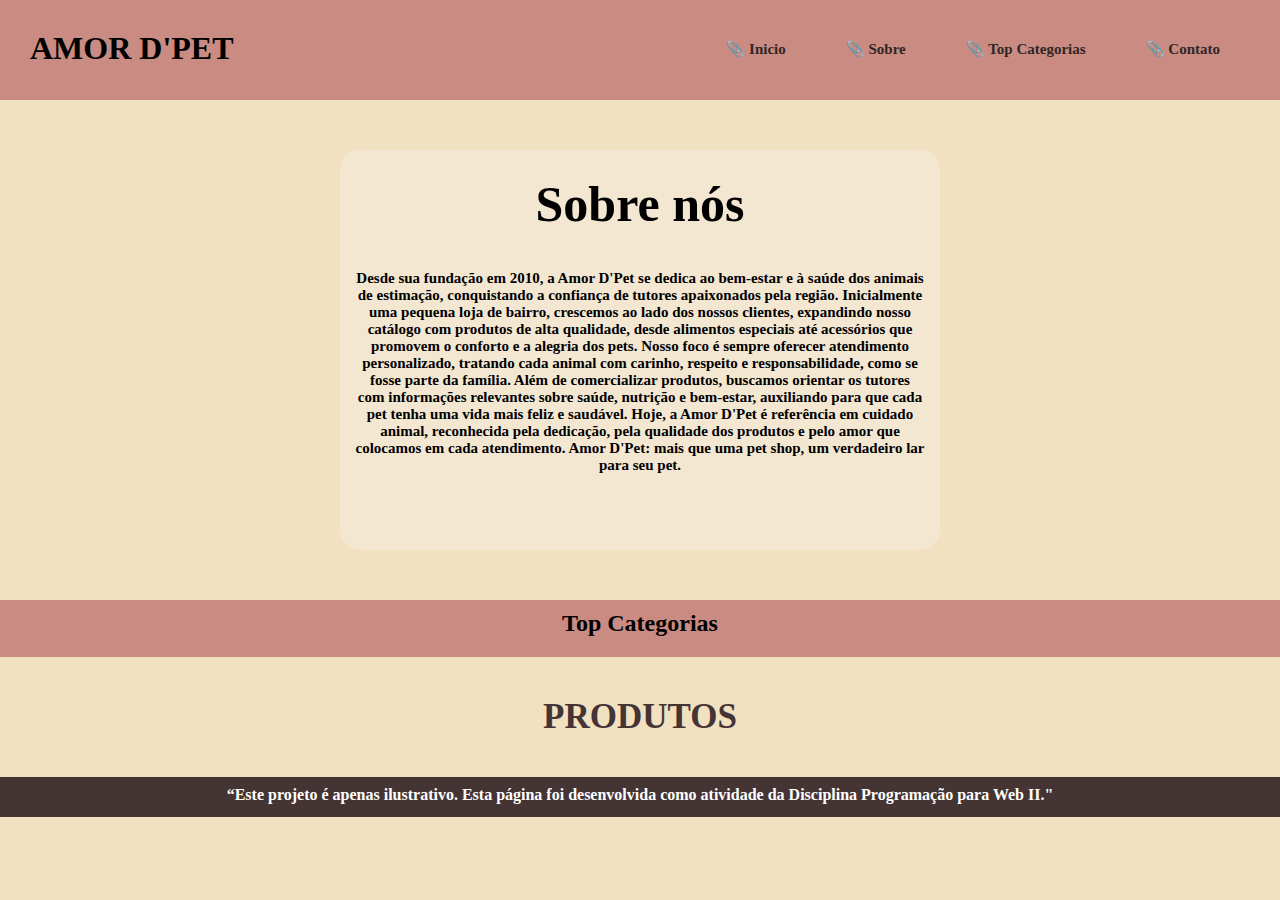
<file: index.html>
<!DOCTYPE html>
<html lang="en">
<head>
    <meta charset="UTF-8">
    <meta name="viewport" content="width=device-width, initial-scale=1.0">
    <title>AMOR D'PET</title>
    <link rel="stylesheet" href="style.css">
</head>
<body>
    <header> 
        <div id="container"> 

          <h1>AMOR D'PET</h1>
          <div class="link-c">
            <a href="#lic" class="lic">&#128206; Inicio</a>
            <a href="#" class="lic">&#128206; Sobre</a>
            <a href="#catg" class="lic">&#128206; Top Categorias</a>
            <a href="contato.html" class="lic">&#128206; Contato</a>
          </div>

        </div>
    </header>

    <main>
        <div class="princ">
            <h2><center>Sobre nós</center></h2>
            <h5>Desde sua fundação em 2010, a Amor D'Pet se dedica ao bem-estar e à saúde dos animais de estimação, conquistando a confiança de tutores apaixonados pela região. Inicialmente uma pequena loja de bairro, crescemos ao lado dos nossos clientes, expandindo nosso catálogo com produtos de alta qualidade, desde alimentos especiais até acessórios que promovem o conforto e a alegria dos pets. Nosso foco é sempre oferecer atendimento personalizado, tratando cada animal com carinho, respeito e responsabilidade, como se fosse parte da família. Além de comercializar produtos, buscamos orientar os tutores com informações relevantes sobre saúde, nutrição e bem-estar, auxiliando para que cada pet tenha uma vida mais feliz e saudável. Hoje, a Amor D'Pet é referência em cuidado animal, reconhecida pela dedicação, pela qualidade dos produtos e pelo amor que colocamos em cada atendimento. Amor D'Pet: mais que uma pet shop, um verdadeiro lar para seu pet.</h5>
            
        </div>
    </main>

    <div id="catg">
            <h2>Top Categorias</h2>
            <div class="destaque-items" id="destaque-items"> <!--imagens do lado de cada especificacao-->
               
            </div>  
    </div>

    <div id="prod">
        <h2><a href="venda-geral.html" id="phap" class="lic">PRODUTOS</a></h2>
         <div class="prod-list" id="products"></div>
    </div>

    <footer>
        <h4>“Este projeto é apenas ilustrativo. Esta página foi desenvolvida como atividade da Disciplina Programação para Web II."</h4>
    </footer>
    
</body>
<script src="index.js"></script>
</html>
</file>
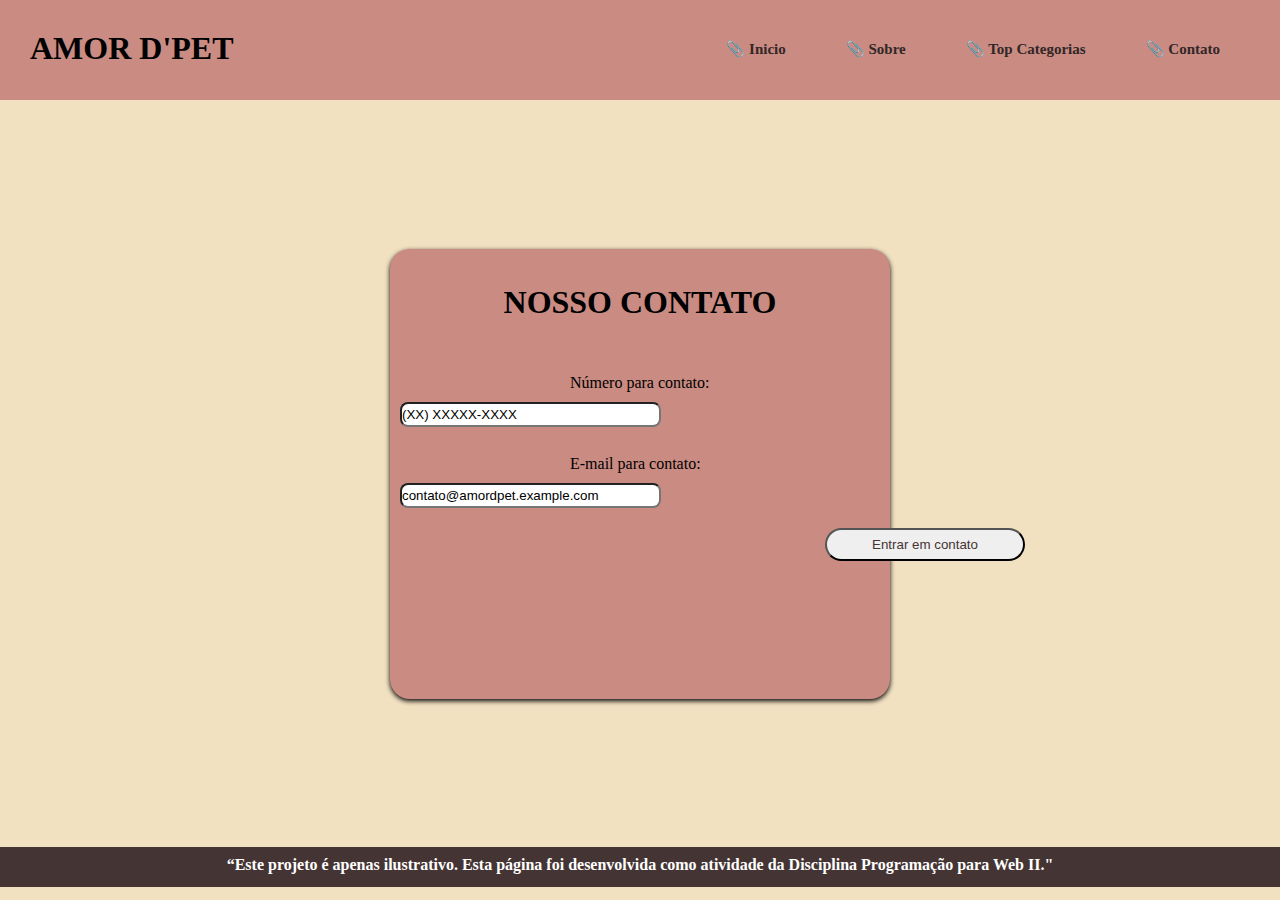
<file: contato.html>
<!DOCTYPE html>
<html lang="en">
<head>
    <meta charset="UTF-8">
    <meta name="viewport" content="width=device-width, initial-scale=1.0">
    <title>AMOR D'PET</title>
    <link rel="stylesheet" href="style.css">
</head>
<body>
    

    <header> 
        <div id="container"> 

          <h1>AMOR D'PET</h1>
          <div class="link-c">
            <a href="index.html" class="lic">&#128206; Inicio</a>
            <a href="#" class="lic">&#128206; Sobre</a>
            <a href="index.html/catg" class="lic">&#128206; Top Categorias</a>
            <a href="#" class="lic">&#128206; Contato</a>
          </div>

        </div>
    </header>

    <main id="container-l">
        <div class="login">
            <h1>NOSSO CONTATO</h1><br>
            <label for="nome">Número para contato:</label><br>
            <input type="text" id="nome" size="30" value="(XX) XXXXX-XXXX"><br>
            <br>
            <label for="text">E-mail para contato: </label><br>
            <input type="text" id="text" size="30" value="contato@amordpet.example.com">
            <br>
            <button type="button" class="but1-l" style="width:200px;" class="terminei">
                <a href="venda-geral.html">Entrar em contato</a>
            </button>
            <br><br>
        </div>
    </main>

     <footer class="f-l">
        <h4>“Este projeto é apenas ilustrativo. Esta página foi desenvolvida como atividade da Disciplina Programação para Web II."</h4>
    </footer>
    

</body>
</html>
</file>
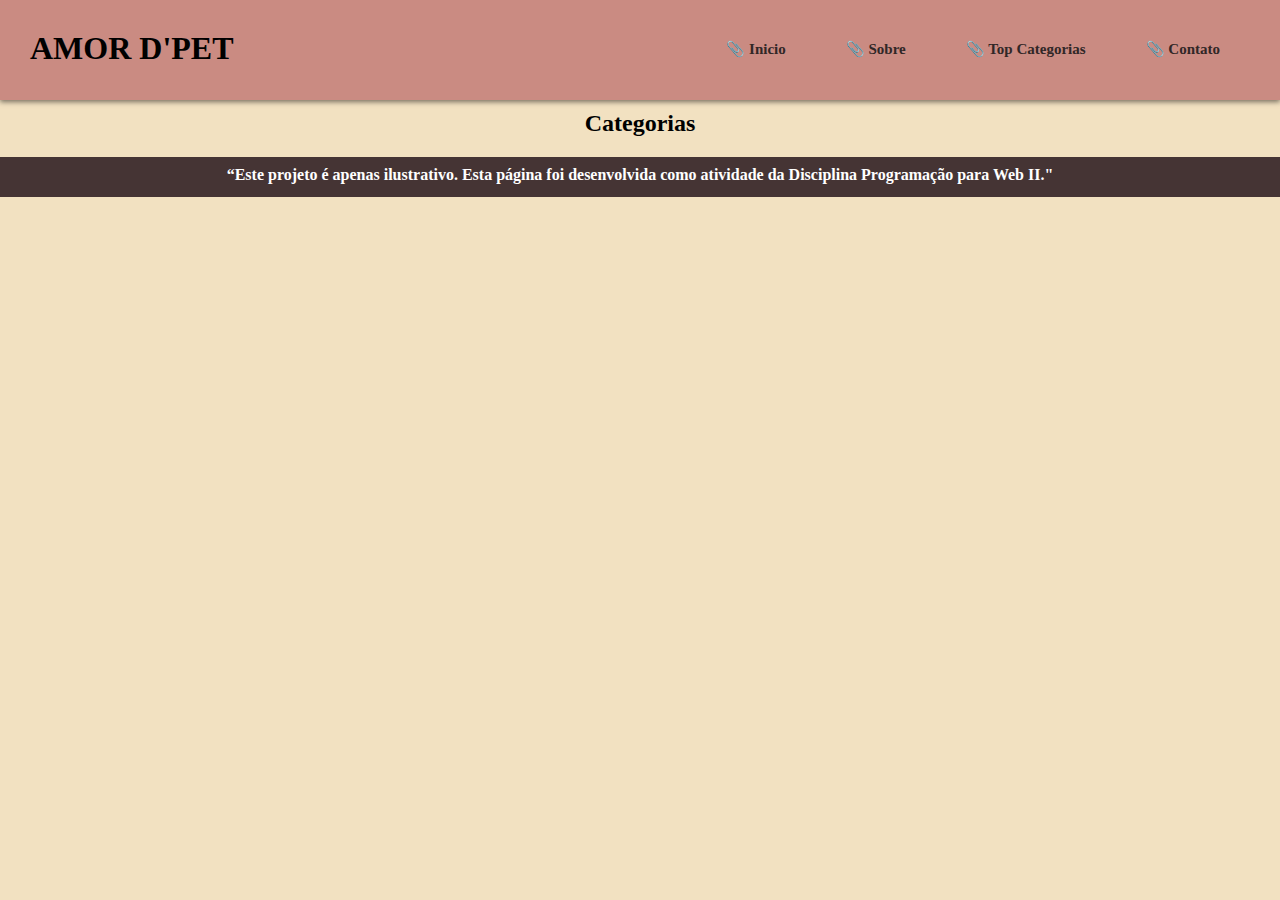
<file: venda-geral.html>
<!DOCTYPE html>
<html lang="en">
<head>
    <meta charset="UTF-8">
    <meta name="viewport" content="width=device-width, initial-scale=1.0">
    <title>AMOR D'PET</title>
    <link rel="stylesheet" href="style.css">
</head>
<body>
    <header> 
        <div id="container"> 

          <h1>AMOR D'PET</h1>
          <div class="link-c">
            <a href="index.html" class="lic">&#128206; Inicio</a>
            <a href="#" class="lic">&#128206; Sobre</a>
            <a href="index.html#catg" class="lic">&#128206; Top Categorias</a>
            <a href="#" class="lic">&#128206; Contato</a>
          </div>

        </div>
    </header>

    <div id="animais">
        <h2>Categorias</h2>
        <div class="animais-items" id="categoria-pet"> <!--imagens do lado de cada especificacao-->
        </div>
    </div>

    <div id="animais-product">


    </div>

    <footer>
        <h4>“Este projeto é apenas ilustrativo. Esta página foi desenvolvida como atividade da Disciplina Programação para Web II."</h4>
      </footer>

      <script>
        const products = JSON.parse(window.localStorage.getItem('products'))
        const categories = JSON.parse(window.localStorage.getItem('categories'))
        const pets = JSON.parse(window.localStorage.getItem('pets'))


        pets.map( pet => {
        document.getElementById('categoria-pet').innerHTML += `
        <div id="item"> 
                <img src="${pet.imagem_url}" width="140px" alt="">
                <a href="#pet${pet.id}">${pet.nome}</a>
            </div>

        `
        })

        pets.map( pet => {
        document.getElementById('animais-product').innerHTML += `
        <div id="prod">
        <h2 id="pet${pet.id}">${pet.nome}</h2>
        <div class="prod-list">
           ${
            products.filter(p => p.pet_id == pet.id).map(p => {
                return` <div class="prod"><img src="${p.imagem_url}" width="350px" alt="" class="pro1">${p.nome}</div> 
                
                `
            }).join('')  
            }
        </div>
    </div>


        `
        })




      </script>
</body>
</html>
</file>
<file: style.css>
*{
    padding: 0;
    margin: 0;
    box-sizing: border-box;
}
 body{
    background-color: rgb(242, 225, 193);
    height: 100vh;
}

header{
    background-color: #ca8b82;
    width: 100%;
    height: 100px;
    padding: 30px;
    box-shadow: 0 2px 5px rgba(0, 0, 0, 0.5); /* sombra discreta abaixo do header */
}

#container{
    display: flex;
    justify-content: space-between;
    align-items: center;
    width: 100%;
}

.link-c{
    display: flex;
    align-items: center;
    gap: 30px;
}

.lic{
    color: rgb(49, 39, 39);
    text-decoration: none;
    font-size: 15px;
    font-weight: bold;
    margin-right: 30px;  
}
  
.lic:hover{
    background-color: #f5caca;
    padding: 10px;
    border-radius: 30px;
}

main{
    background-color: rgb(242, 225, 193);
    height: 500px;
    display: flex;
    justify-content: center;
    align-items: center;
    position: relative;
}

.princ{
    background-color: rgb(243, 231, 210);
    width: 600px;
    height: 400px;
    align-items: center;
    text-align: center;
    border-radius: 20px;
    position: absolute;
    top: 50px;
}

.princ h2{
    display: flex;
    justify-content: center;
    font-size: 50px;
    align-items: center;
    text-align: center;
    padding-top: 25px;
   
}

.princ h5{
    position: absolute;
    bottom: 100px;
    left: 15px;
    right: 15px;
    top: 120px;
    font-size: 15px;
}
.princ a{
    text-align: center;
    position: absolute;
    left: 210px;
    bottom: 60px;
}

#catg {
    background-color: #ca8b82;
    padding: 10px;
    text-align: center;
}
  
.destaque-items {
    display: flex;
    justify-content: space-around;
    margin-top: 10px;
    align-items: center;
    gap: 8px;
}
  
#item {
    background-color: #decfc1;
    padding: 15px;
    border-radius: 10px;
    height: 80px;
    display: flex;/* Coloca imagem e texto lado a lado */
    align-items: center;
    gap: 5px; /* Espaço entre imagem e texto */
    font-weight: bold;
    font-size: 16px;
}

#item img{
    width: 80px;
    position: relative;
    right: 5px;
}

#prod {
    padding: 20px;
}

#prod h2{
    display: flex;
    justify-content: center;
    font-size: 30px;
    padding: 20px;
    padding-left: 50px;
}

#phap{
    font-size: 35px;
    color:  rgb(69, 52, 52);
    text-decoration: none;
}
  
.prod-list {
    display: flex;
    justify-content: space-around;
    flex-wrap: wrap;
}
  
.prod {
    background-color: #d7a585;
    padding: 30px;
    border-radius: 15px;
    margin: 10px;
    width: 350px;
    text-align: center;
    justify-content: space-around;
}

.pro1{
    width: 280px;
    border-radius: 20px;

}

/* .pro2{
    width: 180px;
    border-radius: 20px;
}

.pro3{
    width: 280px;
    border-radius: 20px;
}

.pro4{
    width: 280px;
    border-radius: 20px;
}

.pro5{
    width: 280px;
    border-radius: 20px;
}  */

footer{
    width: 100%;
    height: 40px;
    text-align: center;
    padding: 9px;
    background-color: rgb(69, 52, 52);
    color: white;
}

/*pag. login*/

#container-l{
    height: 83%;
}

.login{
    width: 500px;
    height: 450px;
    background-color: #ca8b82;
    border-radius: 20px;
    box-shadow: 0 2px 5px rgba(0, 0, 1.5, 1.5); /* sombra discreta abaixo do header */
}

.login h1{
    text-align: center;
    padding: 35px;
}

.terminei{
    naquiii
}

.login a{
    margin: 13px;
    color:  rgb(69, 52, 52);
    text-decoration: none;
}

label{
    padding-left: 180px;
}

input{
    margin: 10px;
    height: 25px;
    border-radius: 8px;
    
}


.but1-l{
    width: 75px;
    height: 33px;
    border-radius: 20px;
    margin: 10px;
    position: absolute;
    left: 815px;
}

.but2-l{
    width: 75px;
    height: 33px;
    border-radius: 20px;
    margin: 10px;
    position: absolute;
    left: 730px;
}

/*pag esq-senh*/

.but-e{
    font-size: 20px;
    position: absolute;
    margin-left: 5px;
}

/*pag redef-senh*/

.but-r{
    font-size: 20px;
    position: absolute;
    margin-left: 5px;
}

/*pag de vendas*/


#animais{
    padding: 10px;
    text-align: center;
}
  
.animais-items {
    display: flex;
    justify-content: space-around;
    margin-top: 10px;
    align-items: center;
    gap: 8px;
}
  
#item {
    background-color: #decfc1;
    padding: 15px;
    border-radius: 10px;
    height: 80px;
    display: flex;/* Coloca imagem e texto lado a lado */
    align-items: center;
    gap: 5px; /* Espaço entre imagem e texto */
    font-weight: bold;
    font-size: 16px;
}

#item img{
    width: 80px;
    position: relative;
    right: 5px;
}
</file>
